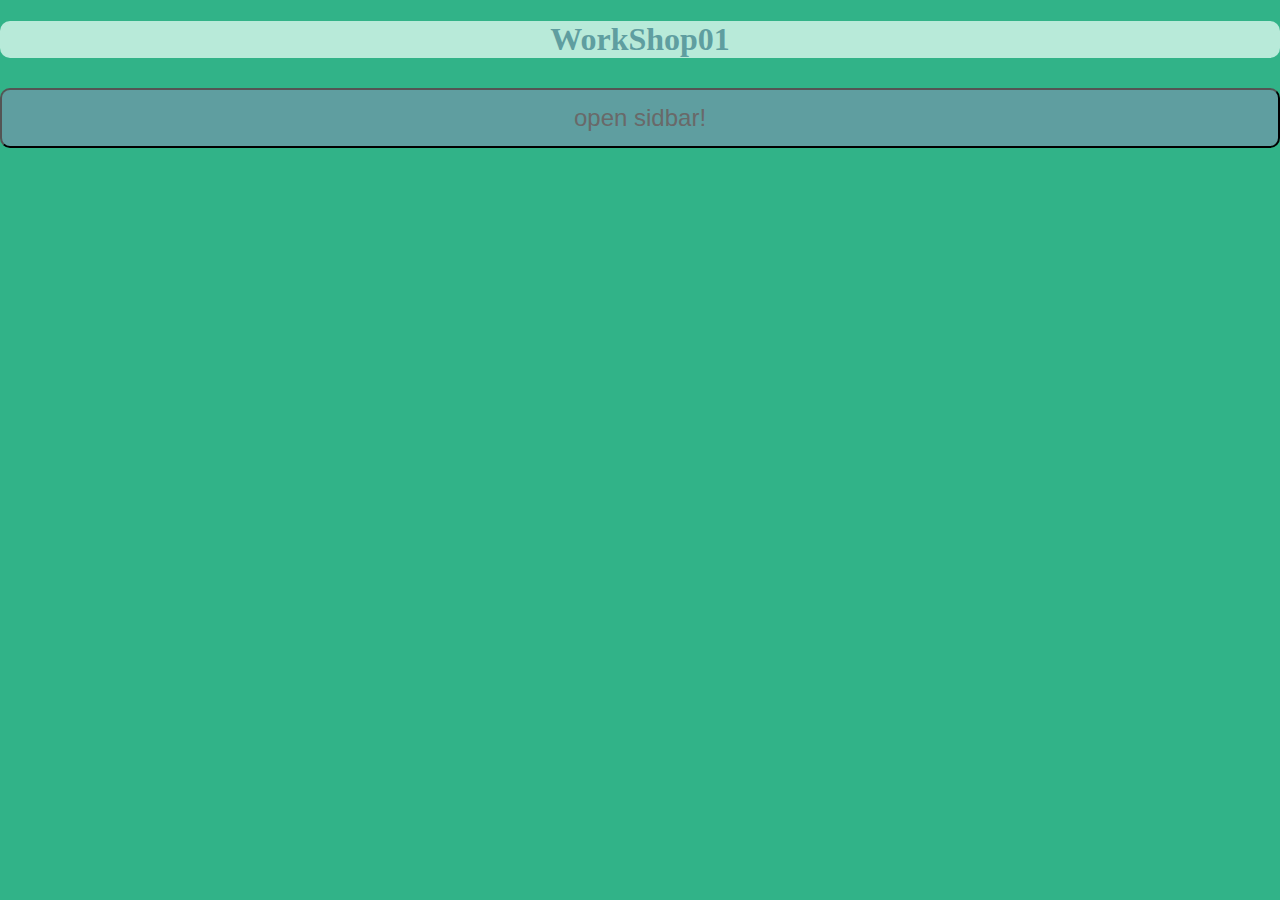
<file: workshop01/index.html>
<!DOCTYPE html>
<html lang="en">
<head>
    <meta charset="UTF-8">
    <meta http-equiv="X-UA-Compatible" content="IE=edge">
    <meta name="viewport" content="width=device-width, initial-scale=1.0">
    <title>workshop01</title>
<link rel="stylesheet" href="../style.css">

</head>
<body id="main">
    <h1>WorkShop01</h1>
    <button onclick="openSidebar()">open sidbar!</button>
    <div class="sidebar" id="mySidebar">
        <div class="closeBTN" onclick="closeSidebar()">close</div>
        <a href="../workshop01/index.html">WorkShop01</a>
        <a href="../workshop02/index.html">WorkShop02</a>
        <a href="../workshop03">WorkShop03</a>
        <a href="../workshop04">WorkShop04</a>
    </div>
    <script src="./script.js"></script>
</body>
</html>
</file>
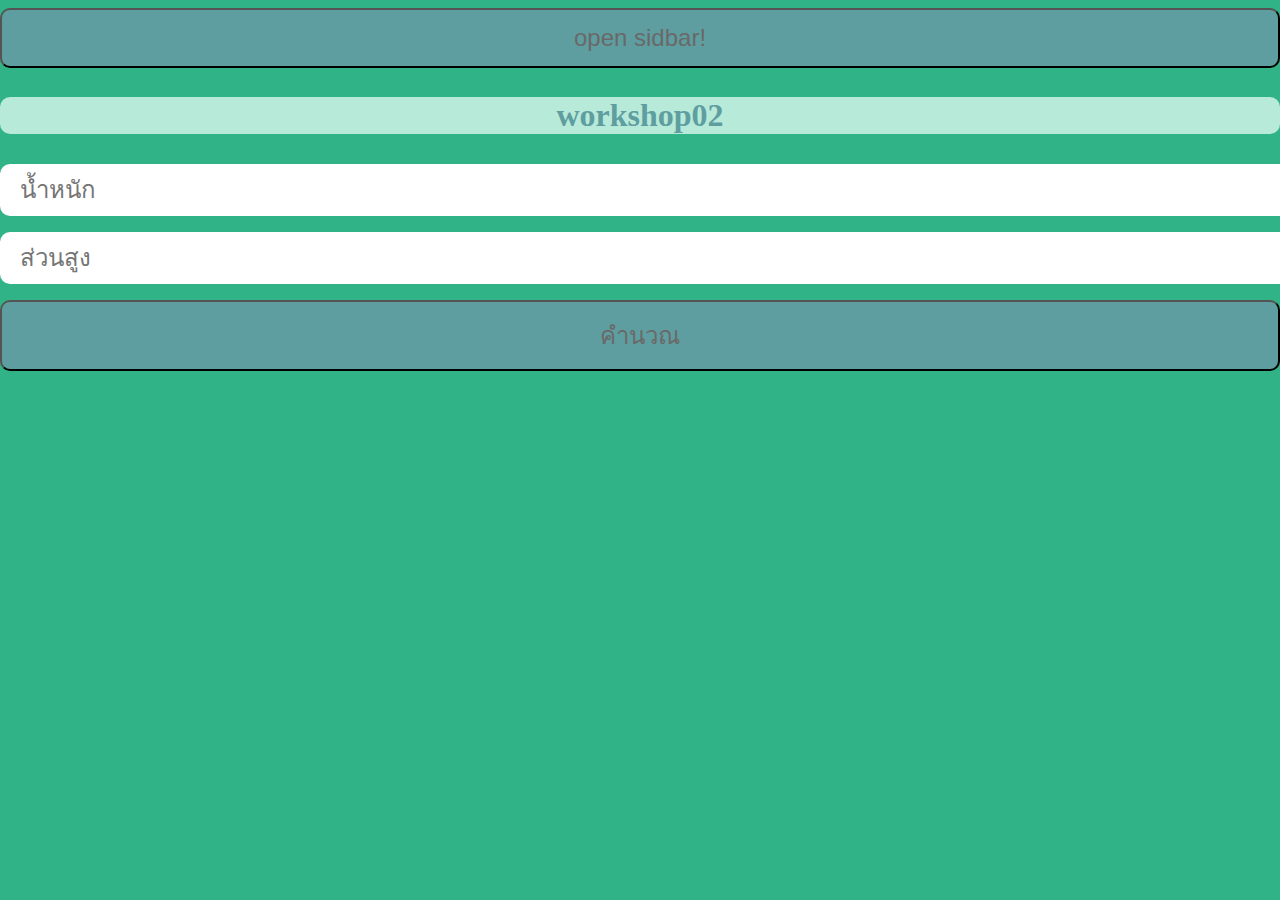
<file: workshop02/index.html>
<!DOCTYPE html>
<html lang="en">
<head>
    <meta charset="UTF-8">
    <meta http-equiv="X-UA-Compatible" content="IE=edge">
    <meta name="viewport" content="width=device-width, initial-scale=1.0">
    <title>workshop02</title>
<link rel="stylesheet" href="../style.css">

</head>
<body id="main">
    <button onclick="openSidebar()">open sidbar!</button>
    <div class="sidebar" id="mySidebar">
        <div class="closeBTN" onclick="closeSidebar()">close</div>
        <a href="../workshop01/index.html">WorkShop01</a>
        <a href="../workshop02/index.html">WorkShop02</a>
        <a href="../workshop03/index.html">WorkShop03</a>
        <a href="../workshop04">WorkShop04</a>
    </div>

    <h1>workshop02</h1>
    <form id="formBMI">
        <input type="number" name="weigth" placeholder="น้ำหนัก">
        <input type="number" name="heigth" placeholder="ส่วนสูง">
        <button type="submit">คำนวณ</button>
    </form>


    <script src="./script.js"></script>
</body>
</html>
</file>
<file: style.css>
body{
    background-color: rgb(49, 179, 136);
    margin: 0 auto;
    text-align: center;
}
h1{
    background-color: rgb(184, 234, 217);
    color: cadetblue;
    border-radius: 10px;
    text-align: center;
}
button{
    width: 100%;
    background-color: cadetblue;
    color:dimgrey;
    font-size: 24px;
    padding:  14px 20px;
    margin: 8px 0;
    border-radius: 10px;
    cursor: pointer;
}

input{
    width: 100%;
    padding: 12px 20px;
    margin: 8px 0;
    font-size: 24px;
    border: none;
    border-radius: 10px;
}

#main{
    transition: 0.5s;
}

.sidebar{
    height: 100%;
    width: 0;
    position: fixed;
    top: 0;
    left: 0;
    background-color: antiquewhite;
    overflow-x: auto;
    padding-top: 60px;
    transition: 0.5s;
}
.sidebar a{
    padding: 8px 8px 8px 30px;
    font-size: 24px;
    display: block;
    text-decoration: none;
}
.sidebar .closeBTN{
    position: absolute;
    top: 0;
    right: 25px;
    font-size: 36px;
    cursor: pointer;

}

.card{
    background-color: rgb(78, 118, 193);
    box-shadow: 0 4px 8px rgba(0, 0, 0, 0.665);
    margin: 5px;
    transition: 0.5s;
}

.card:hover{
    box-shadow:  0 12px 24px rgba(0, 0, 0, 0.665);
    background-color: rgb(62, 92, 147);
    cursor: pointer;
}

.container{
    padding: 2px 16px;
}

.Profile{
    width: 240px;
    height: 240px;
    object-fit: cover;
    border-radius:5px;
}
</file>
